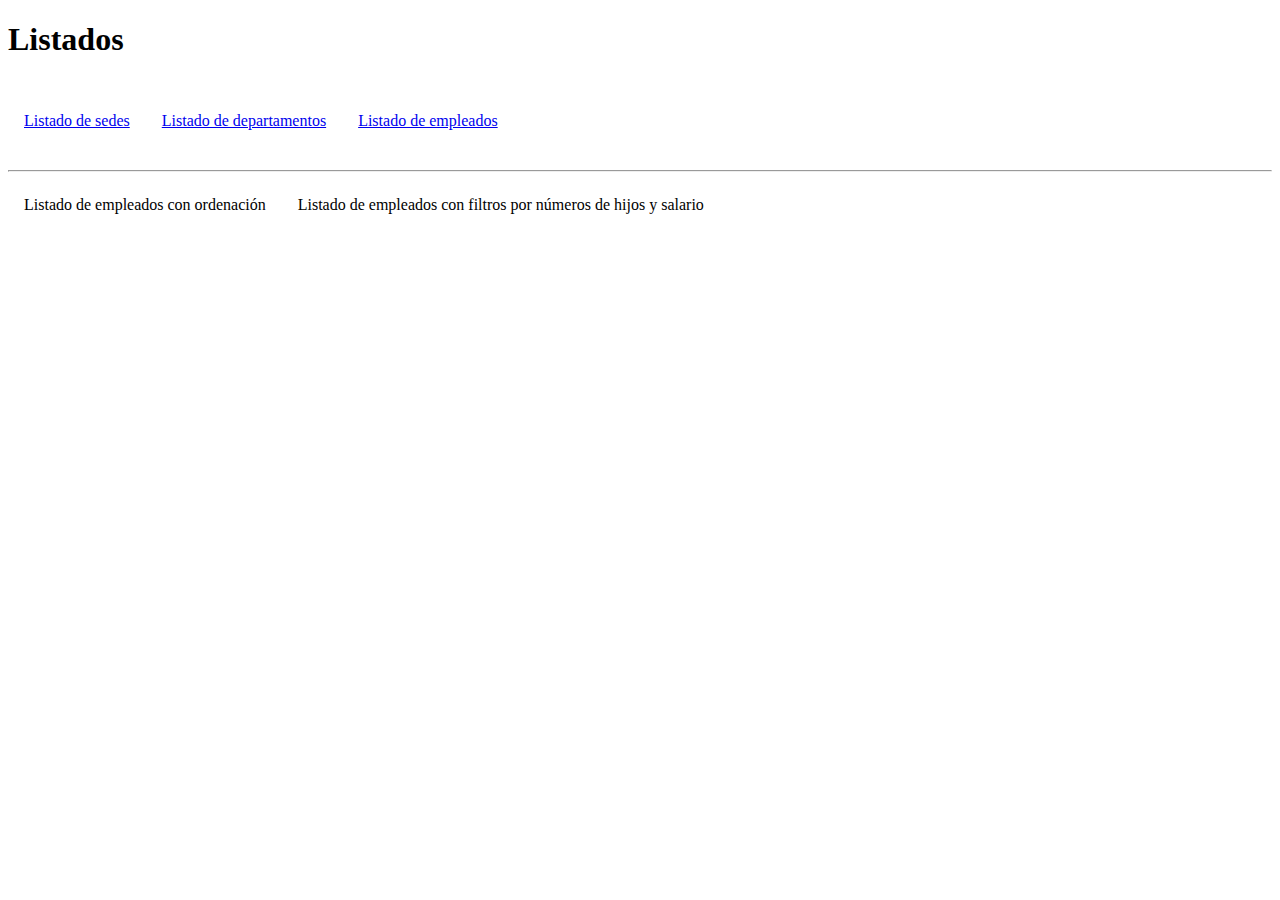
<file: ejerciciosphp/empresa_pdo_listados/index.html>
<!DOCTYPE html>
<html lang="en">
<head>
    <meta charset="UTF-8">
    <meta http-equiv="X-UA-Compatible" content="IE=edge">
    <meta name="viewport" content="width=device-width, initial-scale=1.0">
    <title>Empresa</title>
    <link rel="stylesheet" type="text/css" href="css/estilos.css">
</head>
<body>
    <h1>Listados</h1>
    <div class="contenedor">
        <div class="enlaces">
            <p><a href="sedes/listado.php">Listado de sedes</a></p>
        </div>
        <div class="enlaces">
            <p><a href="departamentos/listado.php">Listado de departamentos</a></p>
            <!-- Poner enlace a listado de departamentos -->
        </div>
        <div class="enlaces">
            <p><a href="empleados/listado.php">Listado de empleados</a></p>
            <!-- Poner enlace a Listado de empleados -->
        </div>
    </div>
    <hr>
    <!-- Ampliación -->
    <div class="contenedor">
        <div class="enlaces">
            <!-- Poner enlace a Listado de empleado con ordenación -->
            Listado de empleados con ordenación
        </div>
        <div class="enlaces">
            <!-- Poner enlace a Listado de empleado con filtros (número de hijos y salario) -->
            Listado de empleados con filtros por números de hijos y salario
        </div>
    </div>
</body>
</html>

</html>
</file>
<file: ejerciciosphp/empresa_pdo_listados/css/estilos.css>
.contenedor {
    display: flex;
}

.enlaces {
    padding: 1em;
}

.estilo_enlace, .confirmacion_borrar {
    text-decoration: none;
}

.error {
    margin-left: 1em;
    color: red;
}
</file>
